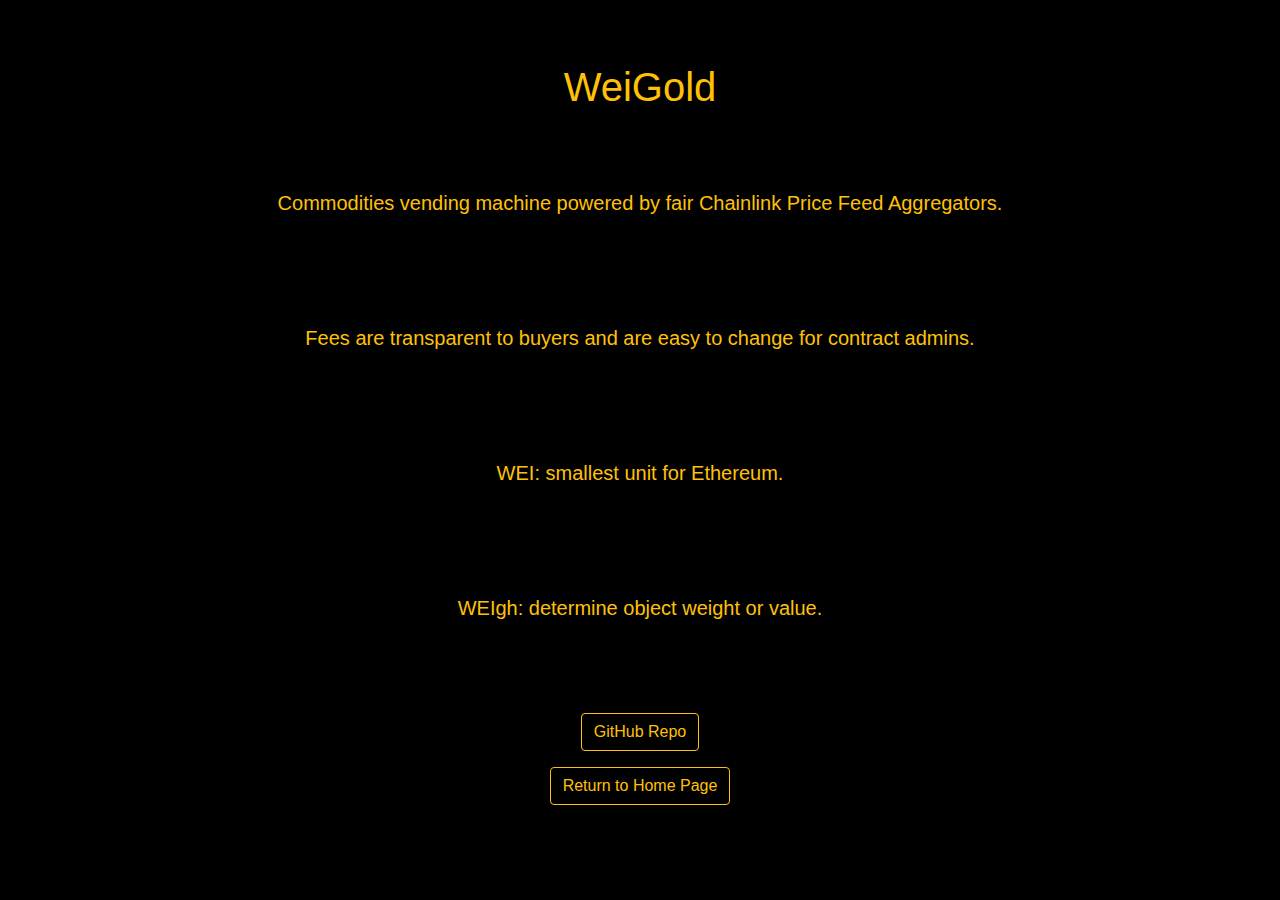
<file: FrontEnd/About.html>
<html>
<head>
  <!-- The above 3 meta tags *must* come first in the head; any other head content must come *after* these tags -->
  <title>Admin</title>
  <!-- Bootstrap -->
  <!-- Latest compiled and minified CSS -->
  <link rel="stylesheet" href="https://stackpath.bootstrapcdn.com/bootstrap/4.3.1/css/bootstrap.min.css" integrity="sha384-ggOyR0iXCbMQv3Xipma34MD+dH/1fQ784/j6cY/iJTQUOhcWr7x9JvoRxT2MZw1T" crossorigin="anonymous">
  <link rel="shortcut icon" type="png" href="../Images/W_favicon.png">
  <meta content="text/html;charset=utf-8" http-equiv="Content-Type">
  <meta content="utf-8" http-equiv="encoding">
  <!-- Helps objects scale to mobile devices -->
  <meta name="viewport" content="width=device-width, initial-scale=1.0">
</head>
<body style="background-color:black;">

<div class="container-fluid">

  <div style="min-height: 7vh"></div>

  <div style="min-height: 5vh">
    <div class='row'>
      <div class="col text-center">
        <h1 class="text-warning">WeiGold</h1>
      </div>
  </div>

  <div style="min-height: 8vh">
      <div class='row'>
          <div class="col text-center">
        </div>
      </div>
    </div>

    <div style="min-height: 15vh">
      <div class='row'>
      <div class="col text-center">
        <h5 class="text-warning">Commodities vending machine powered by fair Chainlink Price Feed Aggregators.</h5>
      </div>
    </div>
  </div>

    <div style="min-height: 15vh">
      <div class='row'>
      <div class="col text-center">
        <h5 class="text-warning">Fees are transparent to buyers and are easy to change for contract admins.</h5>
      </div>
    </div>
  </div>

    <div style="min-height: 15vh">
      <div class='row'>
      <div class="col text-center">
        <h5 class="text-warning">WEI: smallest unit for Ethereum.</h5>
      </div>
    </div>
  </div>

  <div style="min-height: 13vh">
    <div class='row'>
      <div class="col text-center">
        <h5 class="text-warning">WEIgh: determine object weight or value.</h5>
      </div>
    </div>
  </div>

  <div style="min-height: 1vh">
      <div class='row'>
        <div class="col text-center">
        <form action="https://github.com/MarcusWentz/WeiGold">
          <input type="submit" class="btn btn-outline-warning" value="GitHub Repo" />
      </form>
      </div>
    </div>
  </div>

  <div style="min-height: 1vh">
    <div class="row">
      <div class="col text-center">
        <form action="../index.html">
          <input type="submit" class="btn btn-outline-warning" value="Return to Home Page" />
      </form>
      </div>
    </div>
  </div>

</div>

  <!-- jQuery (necessary for Bootstrap's JavaScript plugins) -->
  <script src="https://ajax.googleapis.com/ajax/libs/jquery/1.12.4/jquery.min.js"></script>
  <!-- Include all compiled plugins (below), or include individual files as needed -->
  <script src="https://stackpath.bootstrapcdn.com/bootstrap/4.3.1/js/bootstrap.min.js" integrity="sha384-JjSmVgyd0p3pXB1rRibZUAYoIIy6OrQ6VrjIEaFf/nJGzIxFDsf4x0xIM+B07jRM" crossorigin="anonymous"></script>
    <!-- <script src="app.js"></script> -->
</body>
</html>
</file>
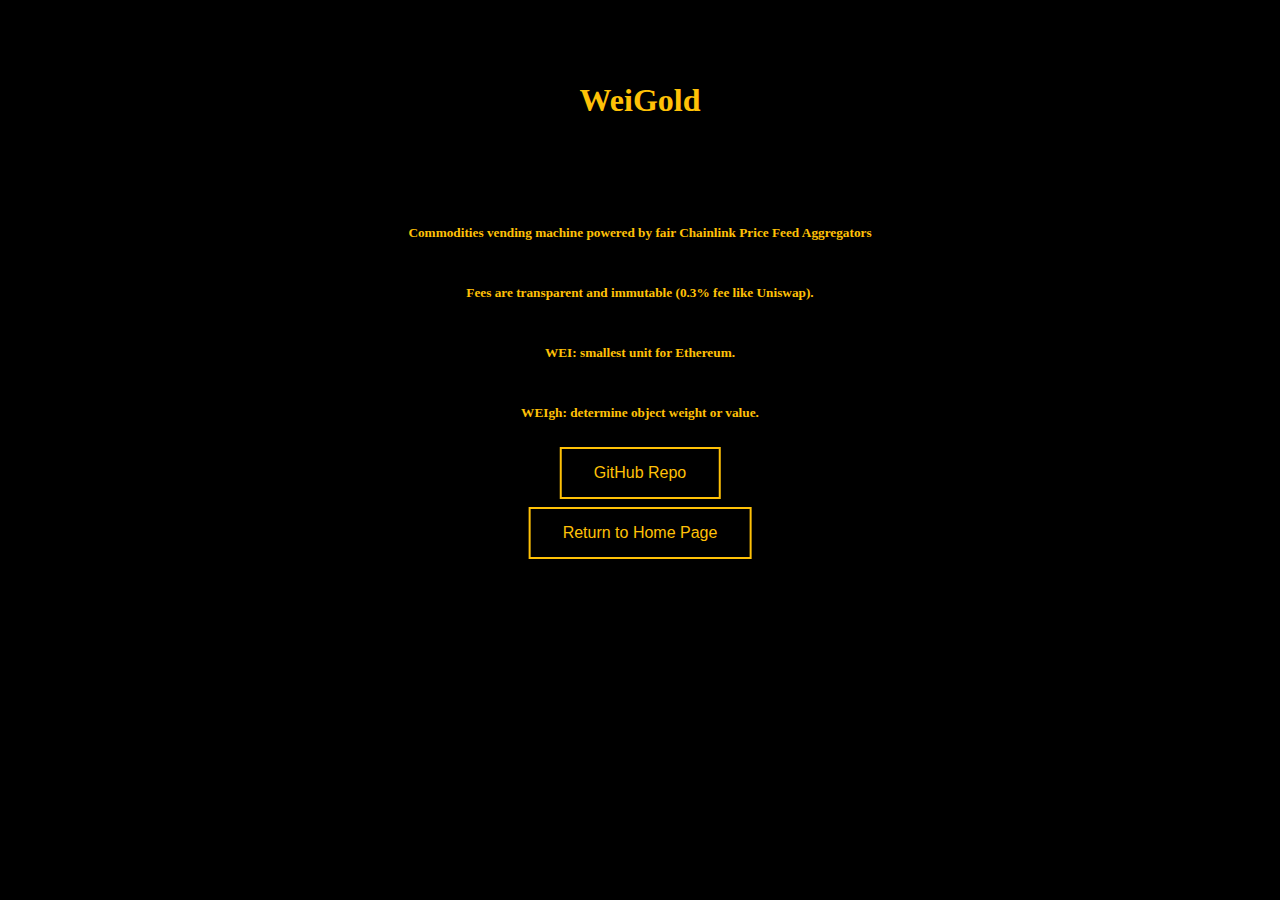
<file: FrontEnd/html/About.html>
<!DOCTYPE HTML PUBLIC "-//W3C//DTD HTML 4.01//EN"
"http://www.w3.org/TR/html4/strict.dtd">
<html>
<head>
  <!-- The above 3 meta tags *must* come first in the head; any other head content must come *after* these tags -->
  <title>Admin</title>
  <!-- Bootstrap -->
  <!-- Latest compiled and minified CSS -->
  <link rel="stylesheet" href="../css/index.css">
  <link rel="shortcut icon" type="png" href="../../Images/W_favicon.png">
  <meta content="text/html;charset=utf-8" http-equiv="Content-Type">
  <meta content="utf-8" http-equiv="encoding">
  <!-- Helps objects scale to mobile devices -->
  <meta name="viewport" content="width=device-width, initial-scale=1.0">
</head>
<body style="background-color:black;">

<div class="container-fluid">

  <div style="min-height: 7vh"></div>

  <div class="container">
    <div class="center">
      <h1 style="text-align:center" class="text-warning">WeiGold</h1>
    </div>
  </div>

  <div style="min-height: 8vh">
      <div class='row'>
          <div class="col text-center">
        </div>
      </div>
    </div>

  <div class="container">
    <div class="center">
      <h5 style="text-align:center" class="text-warning">Commodities vending machine powered by fair Chainlink Price Feed Aggregators</h5>
    </div>
  </div>

  <div class="container">
    <div class="center">
      <h5 style="text-align:center" class="text-warning">Fees are transparent and immutable (0.3% fee like Uniswap).</h5>
    </div>
  </div>

  <div class="container">
    <div class="center">
      <h5 style="text-align:center" class="text-warning">WEI: smallest unit for Ethereum.</h5>
    </div>
  </div>

  <div class="container">
    <div class="center">
      <h5 style="text-align:center" class="text-warning">WEIgh: determine object weight or value.</h5>
    </div>
  </div>

  <div class="container">
    <div class="center">
      <form action="https://github.com/MarcusWentz/WeiGold">
        <input type="submit" class="btn buttonHighContrast" value="GitHub Repo" />
    </form>
    </div>
  </div>

  <div class="container">
    <div class="center">
      <form action="../../index.html">
        <input type="submit" class="btn buttonHighContrast" value="Return to Home Page" />
    </form>
    </div>
  </div>

</div>

</body>
</html>
</file>
<file: FrontEnd/css/index.css>
.buttonConnectMetamask {
    background-color: #000000;
    color: #ff7300;
    border-style: solid;
    border-color: #ff7300;
    padding: 15px 32px;
    text-align: center;
    text-decoration: none;
    display: inline-block;
    font-size: 16px;
}

.buttonConnectMetamask:hover {
    background-color: #ff7300;
    color: #000000;
    border-style: solid;
    border-color: #ff7300;
    padding: 15px 32px;
    text-align: center;
    text-decoration: none;
    display: inline-block;
    font-size: 16px;
}

.buttonHighContrast {
    background-color: #000000;
    color: #ffc107;
    border-style: solid;
    border-color: #ffc107;
    padding: 15px 32px;
    text-align: center;
    text-decoration: none;
    display: inline-block;
    font-size: 16px;
}

.buttonHighContrast:hover {
    background-color: #ffc107;
    color: #000000;
    border-style: solid;
    border-color: #ffc107;
    padding: 15px 32px;
    text-align: center;
    text-decoration: none;
    display: inline-block;
    font-size: 16px;
}

.container {
    position: relative;
    padding: 30px;
    /* margin-right: auto;
    margin-left: auto; */
    text-align: center;
}
  
.center {
    margin: 0;
    position: absolute;
    top: 50%;
    left: 50%;
    -ms-transform: translate(-50%, -50%);
    transform: translate(-50%, -50%);
}

.text-warning{
    color:#ffc107
}
</file>
